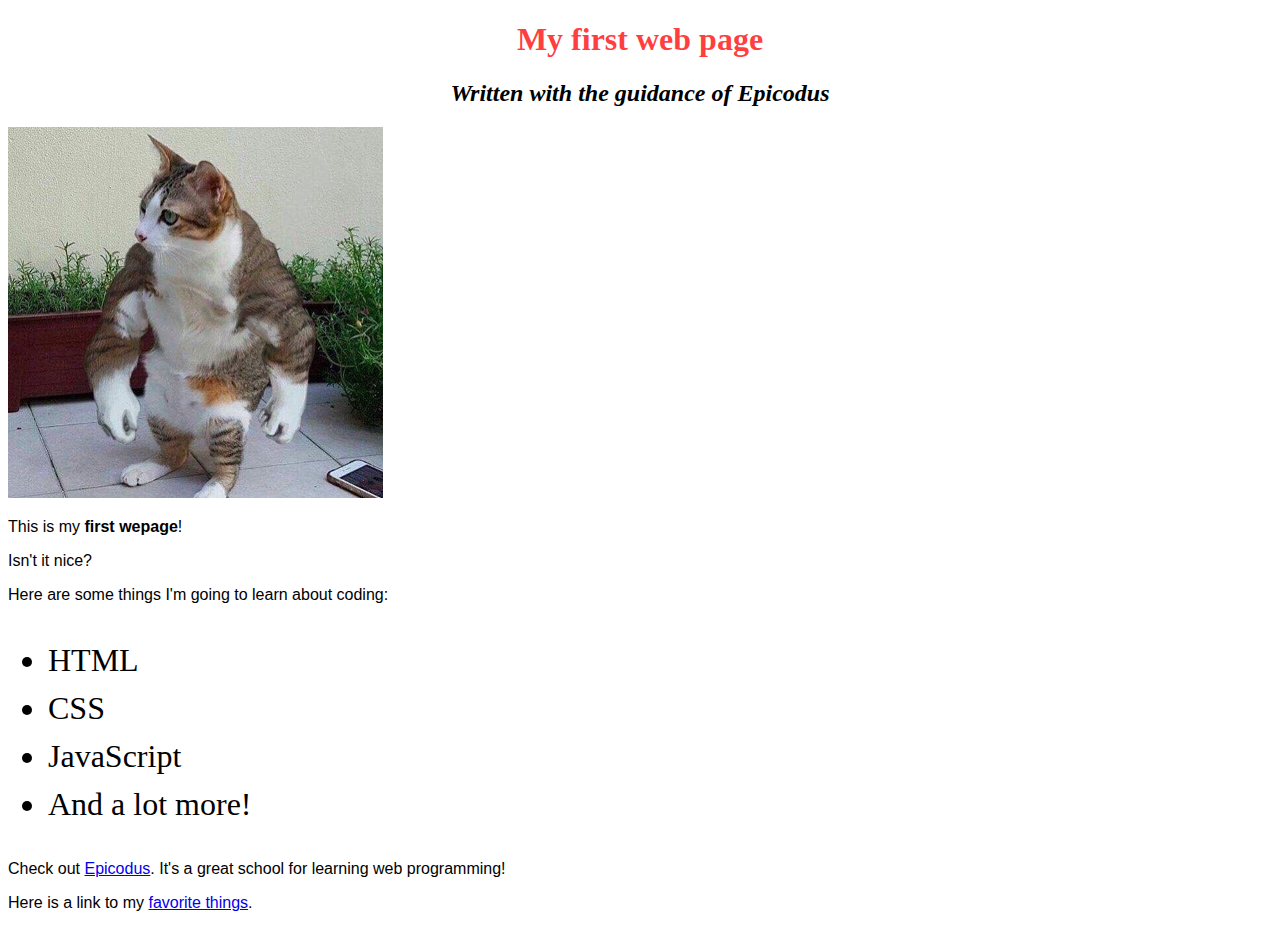
<file: my-first-webpage.html>
<!DOCTYPE html>
<html>
  <head>
    <link rel="stylesheet" href="css/styles.css" type="text/css">
    <title>Web page #1</title>
  </head>
  <body>
    <h1>My first web page</h1>
    <h2>Written with the guidance of <em>Epicodus</em></h2>

    <p><img src="img/buff-kitteh.jpg" alt="A photo of a buff kitteh."></p>
    <p>This is my <strong>first wepage</strong>!</p>
    <p>Isn't it nice?</p>

    <p>Here are some things I'm going to learn about coding:</p>
    <ul>
      <li>HTML</li>
      <li>CSS</li>
      <li>JavaScript</li>
      <li>And a lot more!</li>
    </ul>

    <p>Check out <a href="http://www.epicodus.com/">Epicodus</a>. It's a great school for learning web programming!</p>
    <p>Here is a link to my <a href="favorite-things.html">favorite things</a>.</p>
  </body>
</html>
</file>
<file: css/styles.css>
h1 {
  color: rgba(255, 0, 0, 0.76);
  text-align: center;
}
h2 {
  font-style: italic;
  text-align: center;;
}
p {
  font-family: sans-serif;
}
ul {
  font-size: 2rem;
  line-height: 3rem;
}
</file>
